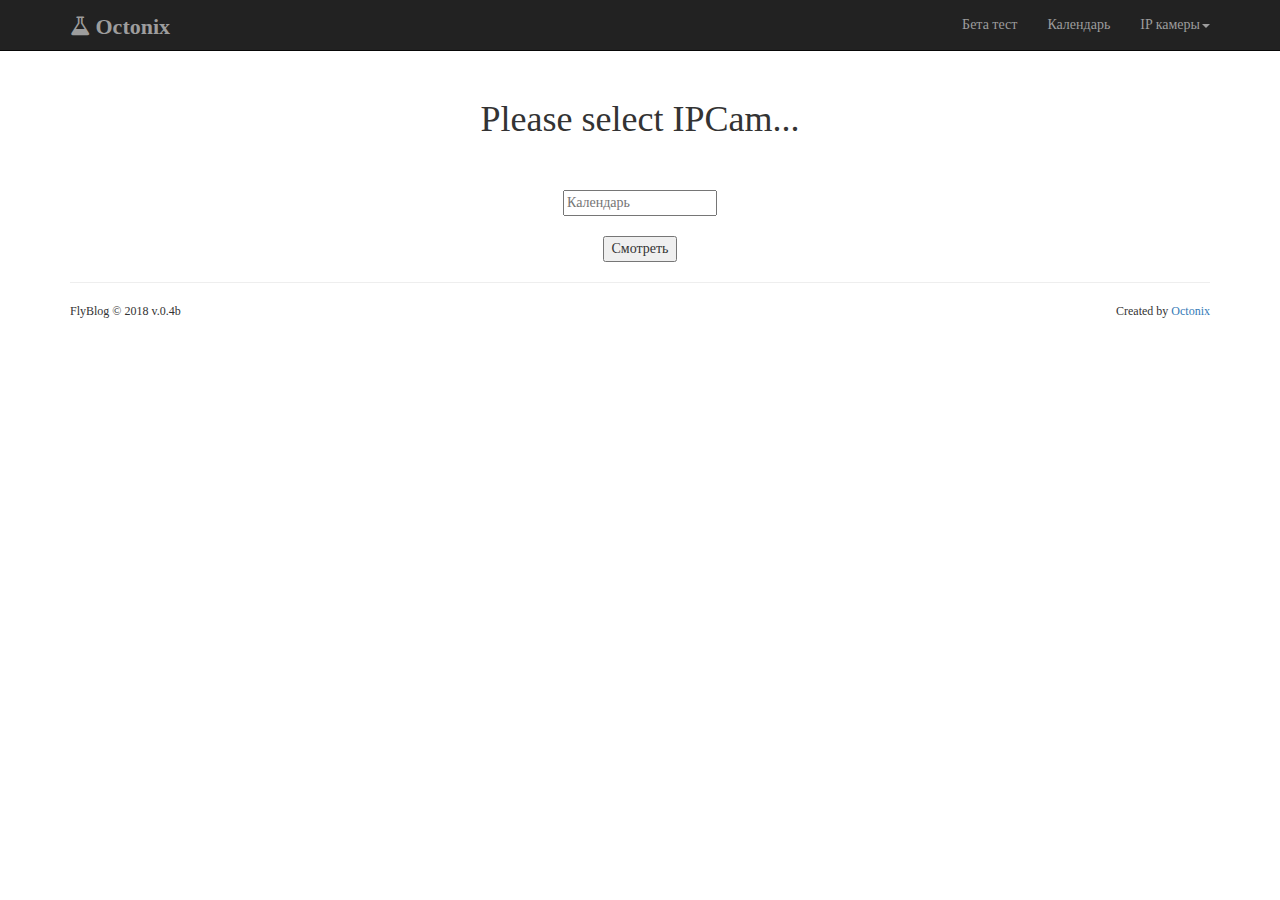
<file: index_v01.html>
<!DOCTYPE html>
<html lang="ru">
<head>

    <meta http-equiv="Content-Type" content="text/html; charset=utf-8">
    <meta http-equiv="Pragma" content="no-cache">
    <meta http-equiv="X-UA-Compatible" content="IE=edge">
    <!-- meta http-equiv="REFRESH" content="300" -->

    <meta name="yandex-verification" content="c931af81c8459f60"/>

    <meta name="viewport" content="width=device-width, initial-scale=1.0">
    <meta name="keywords" content="flymon, flyrouter, zftlab, monitoring, time series, alerting, metrics, telemetry">
    <meta name="description" content="IPCam monitor">
    <meta name="author" content="ZFT Lab.">

    <title>IPCam monitor</title>

    <style>
        body {
            padding-top: 60px; /* 60px to make the container go all the way to the bottom of the topbar */
        }
    </style>

    <!-- Site icon -->
    <link rel="shortcut icon" type="image/vnd.microsoft.icon" href="assets/images/favicon.ico"/>

    <!-- Bootstrap Core CSS -->
    <link href="assets/bootstrap/css/bootstrap.min.css" rel="stylesheet" type="text/css">

    <!-- Custom styles for this template -->
    <link href="assets/microblog/css/microblog.css" rel="stylesheet" type="text/css">

    <!-- Font Awesome -->
    <link href="assets/font-awesome/css/font-awesome.min.css" rel="stylesheet" type="text/css">

    <!-- Datepicker CSS -->
    <link href="assets/datepicker/css/datepicker.css" rel="stylesheet" type="text/css">

    <!-- Fotorama CSS -->
    <link href="assets/fotorama/css/fotorama.css" rel="stylesheet" type="text/css">

</head>
<body>

<!-- nav class="navbar navbar-default navbar-static-top" -->
<!-- nav class="navbar navbar-default navbar-fixed-top" -->
<nav class="navbar navbar-inverse navbar-fixed-top">
    <!-- div class="container-fluid" -->
    <div class="container">

        <!-- Brand and toggle get grouped for better mobile display -->
        <div class="navbar-header">
            <button type="button" class="navbar-toggle collapsed" data-toggle="collapse"
                    data-target="#bs-example-navbar-collapse-1" aria-expanded="false">
                <span class="sr-only">Toggle navigation</span>
                <span class="icon-bar"></span>
                <span class="icon-bar"></span>
                <span class="icon-bar"></span>
            </button>
            <a class="navbar-brand" href="/"><i class="fa fa-flask"></i> IPCam monitor</a>
        </div>

        <!-- Collect the nav links, forms, and other content for toggling -->
        <div class="collapse navbar-collapse" id="bs-example-navbar-collapse-1">
            <ul class="nav navbar-nav navbar-right">

                <!-- Collection <i class="fa fa-line-chart"></i> <i class="fa fa-key"></i> <i class="fa fa-leaf"></i>  <i class="fa fa-bullhorn"></i> <i class="fa fa-wrench"></i> -->

                <li><a href="index2.html">Бета тест</a></li>
                
                <li><a href="#" onclick="$('#picker').data('datepicker').show();">Календарь</a></li>

                <li class="dropdown">
                    <a href="#" class="dropdown-toggle" data-toggle="dropdown" role="button" aria-haspopup="true"
                       aria-expanded="false">IP камеры<span class="caret"></span></a>
                    <ul class="dropdown-menu">
                        <li><a href="?camera=0012175E1558"><i class="fa fa-camera-retro"></i> &nbsp; Камера № 1</a></li>
                        <li role="separator" class="divider"></li>
                        <li><a href="?camera=00121774F153"><i class="fa fa-camera-retro"></i> &nbsp; Камера № 2</a></li>
                        <li role="separator" class="divider"></li>
                        <li><a href="?camera=001217809AD9"><i class="fa fa-camera-retro"></i> &nbsp; Камера № 3</a></li>
                    </ul>
                </li>


            </ul>
        </div><!-- /.navbar-collapse -->
    </div><!-- /.container-fluid -->
</nav>


<!-- Page Content -->
<div class="container" align="center">

  <div class="main">
    <br>
    <h1>Please select IPCam...</h1>
    <br>
    <div class="fotorama" id="fotorama" data-auto="false" data-transition="crossfade" data-loop="true"
        data-keyboard="true" data-navposition="bottom"><!--img src="assets/images/test_640x.jpg"--></div>
    <br>
    <input type="text" placeholder="Календарь" size="16" class="datepicker-here" id="picker" data-timepicker="true" data-position='right top'/>
    <br><br>
    <button id="show">Смотреть</button>
  </div>

    <footer>
        <hr>
        <p class="pull-left">FlyBlog &copy; 2018 v.0.4b</p>
        <p class="pull-right">Created by <a href="https://www.facebook.com/octonix.net/" title="Go to Octonix page">Octonix</a></p>
    </footer>

</div><!-- /.container -->

<!-- jQuery -->
<script src="https://code.jquery.com/jquery-3.2.1.min.js"></script>

<!-- Bootstrap Core JavaScript -->
<script src="assets/bootstrap/js/bootstrap.min.js"></script>

<!-- Datepicker -->
<script src="assets/datepicker/js/datepicker.min.js"></script>

<!-- Fotorama -->
<script src="assets/fotorama/js/fotorama.min.js"></script>

<!-- Stasionok -->
<script src="assets/stasionok/js/main.js"></script>

</body>
</html>
</file>
<file: assets/microblog/css/microblog.css>
/* Move down content because we have a fixed navbar that is 50px tall */
body {
  font-family: 'Open Sans', serif;
}

.navbar {
  margin-bottom: 20px;
}

.navbar-brand {
  font-size: 22px;
  font-weight: bold;
  color: #aaa;
}

.navbar-brand img {
  height: 27px;
  display: inline;
  margin-top: -4px;
  margin-right: 3px;
}

.jumbotron {
  background-color: #e6522c;
  background-image: url("/assets/jumbotron-background.png");
  text-align: center;
  padding: 40px 0;
}

.jumbotron h1 {
  color: #fff;
}

.jumbotron p {
  color: rgba(255,255,255,0.7);
}

.jumbotron a.btn {
  border: none;
  background-color: rgba(0,0,0,0.15);
  color: #fff;
}

.jumbotron a.btn:hover {
  background-color: rgba(0,0,0,0.25);
  color: #fff;
}

.jumbotron img {
  height: 100px;
  padding-bottom: 15px;
}

.jumbotron .subtitle {
  margin-bottom: 20px;
}

.main .fa {
  color: #e6522c;
}

.main h2 {
  font-size: 25px;
  white-space: nowrap;
}

footer {
  font-size: 12px;
  color: #333;
}

a.sc-logo img {
  margin-left: 3px;
  margin-bottom: 3px;
}

/* Docs-related styles. */
.side-nav-col {
  z-index: 100;
}

.side-nav {
  margin-top: 20px;
  padding: 5px 20px 20px 20px;
}

.side-nav .fa {
  color: #555;
}

.side-nav a {
  color: #333;
}

.side-nav > li {
  width: 100%;
}

.side-nav .nav-header {
  color: #e6522c;
  text-transform: uppercase;
  font-size: 16px;
  display: block;
  margin: 20px auto 15px auto;
}

.side-nav .active {
  border-left: 3px solid #e6522c;
  margin-left: -2px;
  font-weight: bold;
}

.side-nav li ul li {
  border-left: 1px solid #e9eff2;
}

.doc-content {
  margin-top: 25px;
}

.doc-content {
  font-size: 18px;
}

.doc-content p, .doc-content.ul, .doc-content .alert {
  margin: 25px 0 25px 0;
}

.doc-content > h1 {
  color: #e6522c;
  text-transform: uppercase;
  margin: 40px 0 10px 0;
}

.doc-content > h1 a {
  color: #e6522c;
}

.doc-content.blog > h1 {
  text-transform: none;
}

.doc-content > h2 {
  color: #e6522c;
  font-size: 25px;
}

.doc-content > h2 code {
  color: #e6522c;
  background: none;
}

.doc-content > h3 {
  font-size: 22px;
}

.doc-content > h4 {
  font-weight: bold;
  font-size: 18px;
  margin-top: 20px;
}

.doc-content a.header-anchor {
  padding-left: 15px;
}

.doc-content a.header-anchor:after {
  content: "\F0C1";
  font-family: FontAwesome;
  font-weight: normal;
  font-size: .8em;
}

.doc-content a.header-anchor:link,
.doc-content a.header-anchor:visited {
  visibility: hidden;
}

.doc-content h1:hover a.header-anchor:hover,
.doc-content h2:hover a.header-anchor:hover,
.doc-content h3:hover a.header-anchor:hover,
.doc-content h4:hover a.header-anchor:hover,
.doc-content h5:hover a.header-anchor:hover,
.doc-content h6:hover a.header-anchor:hover {
  color: #000;
}

.doc-content h1:hover a.header-anchor,
.doc-content h2:hover a.header-anchor,
.doc-content h3:hover a.header-anchor,
.doc-content h4:hover a.header-anchor,
.doc-content h5:hover a.header-anchor,
.doc-content h6:hover a.header-anchor {
  color: #999;
  visibility: visible;
}

.doc-content img {
  width: 90%;
  margin-left: auto;
  margin-right: auto;
  display: block;
}

pre {
  font-family: "Courier New", Monaco, Menlo, Consolas, monospace;
  background-color: #444;
  color: #f8f8f2;
}

code {
  color: #333;
}

.main p {
  font-size: 16px;
  line-height: 1.8em;
  text-rendering: optimizeLegibility;
  -webkit-font-smoothing: antialiased;
}

.main .desc {
  margin-bottom: 20px;
}

.main-nav {
  letter-spacing: 1px;
  font-family: Avenir, 'Open Sans', serif;
  font-size: 12px;
  font-weight: 500;
  text-transform: uppercase;
}

aside {
  color: #888;
  padding-bottom: 8px;
  border-bottom: 1px solid #aaa;
}

article {
  margin: 10px 0 60px 0;
}

.read-more > a {
  color: #888;
}





/*
Author:     Zig Fisher
*/

/*= SOCIAL LINKS
-------------------------------------- */
.person .person-avatar {
  margin-right: 20px;
}

.avatar { width:100px;}

/*= SOCIAL LINKS
-------------------------------------- */
.social-links {
  font-size: 30px;
}
.social-links.size-big {
  font-size: 40px;
}
.social-links a {
  color: #aaa;
  text-decoration: none !important;
}
.social-links a:hover {
  color: #84c225  ;
}

/*= Graph settings
-------------------------------------- */
.actions, .chart {
    margin: 15px auto;
    width: 100%;
/*  width: 900px; */
}
</file>
<file: assets/datepicker/css/datepicker.css>
.datepicker--cells{display:-webkit-flex;display:-ms-flexbox;display:flex;-webkit-flex-wrap:wrap;-ms-flex-wrap:wrap;flex-wrap:wrap}.datepicker--cell{border-radius:4px;box-sizing:border-box;cursor:pointer;display:-webkit-flex;display:-ms-flexbox;display:flex;position:relative;-webkit-align-items:center;-ms-flex-align:center;align-items:center;-webkit-justify-content:center;-ms-flex-pack:center;justify-content:center;height:32px;z-index:1}.datepicker--cell.-focus-{background:#f0f0f0}.datepicker--cell.-current-{color:#4EB5E6}.datepicker--cell.-current-.-focus-{color:#4a4a4a}.datepicker--cell.-current-.-in-range-{color:#4EB5E6}.datepicker--cell.-in-range-{background:rgba(92,196,239,.1);color:#4a4a4a;border-radius:0}.datepicker--cell.-in-range-.-focus-{background-color:rgba(92,196,239,.2)}.datepicker--cell.-disabled-{cursor:default;color:#aeaeae}.datepicker--cell.-disabled-.-focus-{color:#aeaeae}.datepicker--cell.-disabled-.-in-range-{color:#a1a1a1}.datepicker--cell.-disabled-.-current-.-focus-{color:#aeaeae}.datepicker--cell.-range-from-{border:1px solid rgba(92,196,239,.5);background-color:rgba(92,196,239,.1);border-radius:4px 0 0 4px}.datepicker--cell.-range-to-{border:1px solid rgba(92,196,239,.5);background-color:rgba(92,196,239,.1);border-radius:0 4px 4px 0}.datepicker--cell.-selected-,.datepicker--cell.-selected-.-current-{color:#fff;background:#5cc4ef}.datepicker--cell.-range-from-.-range-to-{border-radius:4px}.datepicker--cell.-selected-{border:none}.datepicker--cell.-selected-.-focus-{background:#45bced}.datepicker--cell:empty{cursor:default}.datepicker--days-names{display:-webkit-flex;display:-ms-flexbox;display:flex;-webkit-flex-wrap:wrap;-ms-flex-wrap:wrap;flex-wrap:wrap;margin:8px 0 3px}.datepicker--day-name{color:#FF9A19;display:-webkit-flex;display:-ms-flexbox;display:flex;-webkit-align-items:center;-ms-flex-align:center;align-items:center;-webkit-justify-content:center;-ms-flex-pack:center;justify-content:center;-webkit-flex:1;-ms-flex:1;flex:1;text-align:center;text-transform:uppercase;font-size:.8em}.-only-timepicker- .datepicker--content,.datepicker--body,.datepicker-inline .datepicker--pointer{display:none}.datepicker--cell-day{width:14.28571%}.datepicker--cells-months{height:170px}.datepicker--cell-month{width:33.33%;height:25%}.datepicker--cells-years,.datepicker--years{height:170px}.datepicker--cell-year{width:25%;height:33.33%}.datepickers-container{position:absolute;left:0;top:0}@media print{.datepickers-container{display:none}}.datepicker{background:#fff;border:1px solid #dbdbdb;box-shadow:0 4px 12px rgba(0,0,0,.15);border-radius:4px;box-sizing:content-box;font-family:Tahoma,sans-serif;font-size:14px;color:#4a4a4a;width:250px;position:absolute;left:-100000px;opacity:0;transition:opacity .3s ease,left 0s .3s,-webkit-transform .3s ease;transition:opacity .3s ease,transform .3s ease,left 0s .3s;transition:opacity .3s ease,transform .3s ease,left 0s .3s,-webkit-transform .3s ease;z-index:100}.datepicker.-from-top-{-webkit-transform:translateY(-8px);transform:translateY(-8px)}.datepicker.-from-right-{-webkit-transform:translateX(8px);transform:translateX(8px)}.datepicker.-from-bottom-{-webkit-transform:translateY(8px);transform:translateY(8px)}.datepicker.-from-left-{-webkit-transform:translateX(-8px);transform:translateX(-8px)}.datepicker.active{opacity:1;-webkit-transform:translate(0);transform:translate(0);transition:opacity .3s ease,left 0s 0s,-webkit-transform .3s ease;transition:opacity .3s ease,transform .3s ease,left 0s 0s;transition:opacity .3s ease,transform .3s ease,left 0s 0s,-webkit-transform .3s ease}.datepicker-inline .datepicker{border-color:#d7d7d7;box-shadow:none;position:static;left:auto;right:auto;opacity:1;-webkit-transform:none;transform:none}.datepicker--content{box-sizing:content-box;padding:4px}.datepicker--pointer{position:absolute;background:#fff;border-top:1px solid #dbdbdb;border-right:1px solid #dbdbdb;width:10px;height:10px;z-index:-1}.datepicker--nav-action:hover,.datepicker--nav-title:hover{background:#f0f0f0}.-top-center- .datepicker--pointer,.-top-left- .datepicker--pointer,.-top-right- .datepicker--pointer{top:calc(100% - 4px);-webkit-transform:rotate(135deg);transform:rotate(135deg)}.-right-bottom- .datepicker--pointer,.-right-center- .datepicker--pointer,.-right-top- .datepicker--pointer{right:calc(100% - 4px);-webkit-transform:rotate(225deg);transform:rotate(225deg)}.-bottom-center- .datepicker--pointer,.-bottom-left- .datepicker--pointer,.-bottom-right- .datepicker--pointer{bottom:calc(100% - 4px);-webkit-transform:rotate(315deg);transform:rotate(315deg)}.-left-bottom- .datepicker--pointer,.-left-center- .datepicker--pointer,.-left-top- .datepicker--pointer{left:calc(100% - 4px);-webkit-transform:rotate(45deg);transform:rotate(45deg)}.-bottom-left- .datepicker--pointer,.-top-left- .datepicker--pointer{left:10px}.-bottom-right- .datepicker--pointer,.-top-right- .datepicker--pointer{right:10px}.-bottom-center- .datepicker--pointer,.-top-center- .datepicker--pointer{left:calc(50% - 10px / 2)}.-left-top- .datepicker--pointer,.-right-top- .datepicker--pointer{top:10px}.-left-bottom- .datepicker--pointer,.-right-bottom- .datepicker--pointer{bottom:10px}.-left-center- .datepicker--pointer,.-right-center- .datepicker--pointer{top:calc(50% - 10px / 2)}.datepicker--body.active{display:block}.datepicker--nav{display:-webkit-flex;display:-ms-flexbox;display:flex;-webkit-justify-content:space-between;-ms-flex-pack:justify;justify-content:space-between;border-bottom:1px solid #efefef;min-height:32px;padding:4px}.-only-timepicker- .datepicker--nav{display:none}.datepicker--nav-action,.datepicker--nav-title{display:-webkit-flex;display:-ms-flexbox;display:flex;cursor:pointer;-webkit-align-items:center;-ms-flex-align:center;align-items:center;-webkit-justify-content:center;-ms-flex-pack:center;justify-content:center}.datepicker--nav-action{width:32px;border-radius:4px;-webkit-user-select:none;-moz-user-select:none;-ms-user-select:none;user-select:none}.datepicker--nav-action.-disabled-{visibility:hidden}.datepicker--nav-action svg{width:32px;height:32px}.datepicker--nav-action path{fill:none;stroke:#9c9c9c;stroke-width:2px}.datepicker--nav-title{border-radius:4px;padding:0 8px}.datepicker--buttons,.datepicker--time{border-top:1px solid #efefef;padding:4px}.datepicker--nav-title i{font-style:normal;color:#9c9c9c;margin-left:5px}.datepicker--nav-title.-disabled-{cursor:default;background:0 0}.datepicker--buttons{display:-webkit-flex;display:-ms-flexbox;display:flex}.datepicker--button{color:#4EB5E6;cursor:pointer;border-radius:4px;-webkit-flex:1;-ms-flex:1;flex:1;display:-webkit-inline-flex;display:-ms-inline-flexbox;display:inline-flex;-webkit-justify-content:center;-ms-flex-pack:center;justify-content:center;-webkit-align-items:center;-ms-flex-align:center;align-items:center;height:32px}.datepicker--button:hover{color:#4a4a4a;background:#f0f0f0}.datepicker--time{display:-webkit-flex;display:-ms-flexbox;display:flex;-webkit-align-items:center;-ms-flex-align:center;align-items:center;position:relative}.datepicker--time.-am-pm- .datepicker--time-sliders{-webkit-flex:0 1 138px;-ms-flex:0 1 138px;flex:0 1 138px;max-width:138px}.-only-timepicker- .datepicker--time{border-top:none}.datepicker--time-sliders{-webkit-flex:0 1 153px;-ms-flex:0 1 153px;flex:0 1 153px;margin-right:10px;max-width:153px}.datepicker--time-label{display:none;font-size:12px}.datepicker--time-current{display:-webkit-flex;display:-ms-flexbox;display:flex;-webkit-align-items:center;-ms-flex-align:center;align-items:center;-webkit-flex:1;-ms-flex:1;flex:1;font-size:14px;text-align:center;margin:0 0 0 10px}.datepicker--time-current-colon{margin:0 2px 3px;line-height:1}.datepicker--time-current-hours,.datepicker--time-current-minutes{line-height:1;font-size:19px;font-family:"Century Gothic",CenturyGothic,AppleGothic,sans-serif;position:relative;z-index:1}.datepicker--time-current-hours:after,.datepicker--time-current-minutes:after{content:'';background:#f0f0f0;border-radius:4px;position:absolute;left:-2px;top:-3px;right:-2px;bottom:-2px;z-index:-1;opacity:0}.datepicker--time-current-hours.-focus-:after,.datepicker--time-current-minutes.-focus-:after{opacity:1}.datepicker--time-current-ampm{text-transform:uppercase;-webkit-align-self:flex-end;-ms-flex-item-align:end;align-self:flex-end;color:#9c9c9c;margin-left:6px;font-size:11px;margin-bottom:1px}.datepicker--time-row{display:-webkit-flex;display:-ms-flexbox;display:flex;-webkit-align-items:center;-ms-flex-align:center;align-items:center;font-size:11px;height:17px;background:linear-gradient(to right,#dedede,#dedede) left 50%/100% 1px no-repeat}.datepicker--time-row:first-child{margin-bottom:4px}.datepicker--time-row input[type=range]{background:0 0;cursor:pointer;-webkit-flex:1;-ms-flex:1;flex:1;height:100%;padding:0;margin:0;-webkit-appearance:none}.datepicker--time-row input[type=range]::-ms-tooltip{display:none}.datepicker--time-row input[type=range]:hover::-webkit-slider-thumb{border-color:#b8b8b8}.datepicker--time-row input[type=range]:hover::-moz-range-thumb{border-color:#b8b8b8}.datepicker--time-row input[type=range]:hover::-ms-thumb{border-color:#b8b8b8}.datepicker--time-row input[type=range]:focus{outline:0}.datepicker--time-row input[type=range]:focus::-webkit-slider-thumb{background:#5cc4ef;border-color:#5cc4ef}.datepicker--time-row input[type=range]:focus::-moz-range-thumb{background:#5cc4ef;border-color:#5cc4ef}.datepicker--time-row input[type=range]:focus::-ms-thumb{background:#5cc4ef;border-color:#5cc4ef}.datepicker--time-row input[type=range]::-webkit-slider-thumb{-webkit-appearance:none;box-sizing:border-box;height:12px;width:12px;border-radius:3px;border:1px solid #dedede;background:#fff;cursor:pointer;transition:background .2s;margin-top:-6px}.datepicker--time-row input[type=range]::-moz-range-thumb{box-sizing:border-box;height:12px;width:12px;border-radius:3px;border:1px solid #dedede;background:#fff;cursor:pointer;transition:background .2s}.datepicker--time-row input[type=range]::-ms-thumb{box-sizing:border-box;height:12px;width:12px;border-radius:3px;border:1px solid #dedede;background:#fff;cursor:pointer;transition:background .2s}.datepicker--time-row input[type=range]::-webkit-slider-runnable-track{border:none;height:1px;cursor:pointer;color:transparent;background:0 0}.datepicker--time-row input[type=range]::-moz-range-track{border:none;height:1px;cursor:pointer;color:transparent;background:0 0}.datepicker--time-row input[type=range]::-ms-track{border:none;height:1px;cursor:pointer;color:transparent;background:0 0}.datepicker--time-row input[type=range]::-ms-fill-lower{background:0 0}.datepicker--time-row input[type=range]::-ms-fill-upper{background:0 0}.datepicker--time-row span{padding:0 12px}.datepicker--time-icon{color:#9c9c9c;border:1px solid;border-radius:50%;font-size:16px;position:relative;margin:0 5px -1px 0;width:1em;height:1em}.datepicker--time-icon:after,.datepicker--time-icon:before{content:'';background:currentColor;position:absolute}.datepicker--time-icon:after{height:.4em;width:1px;left:calc(50% - 1px);top:calc(50% + 1px);-webkit-transform:translateY(-100%);transform:translateY(-100%)}.datepicker--time-icon:before{width:.4em;height:1px;top:calc(50% + 1px);left:calc(50% - 1px)}.datepicker--cell-day.-other-month-,.datepicker--cell-year.-other-decade-{color:#dedede}.datepicker--cell-day.-other-month-:hover,.datepicker--cell-year.-other-decade-:hover{color:#c5c5c5}.-disabled-.-focus-.datepicker--cell-day.-other-month-,.-disabled-.-focus-.datepicker--cell-year.-other-decade-{color:#dedede}.-selected-.datepicker--cell-day.-other-month-,.-selected-.datepicker--cell-year.-other-decade-{color:#fff;background:#a2ddf6}.-selected-.-focus-.datepicker--cell-day.-other-month-,.-selected-.-focus-.datepicker--cell-year.-other-decade-{background:#8ad5f4}.-in-range-.datepicker--cell-day.-other-month-,.-in-range-.datepicker--cell-year.-other-decade-{background-color:rgba(92,196,239,.1);color:#ccc}.-in-range-.-focus-.datepicker--cell-day.-other-month-,.-in-range-.-focus-.datepicker--cell-year.-other-decade-{background-color:rgba(92,196,239,.2)}.datepicker--cell-day.-other-month-:empty,.datepicker--cell-year.-other-decade-:empty{background:0 0;border:none}
</file>
<file: assets/fotorama/css/fotorama.css>
/*!
 * Fotorama 4.6.4 | http://fotorama.io/license/
 */
.fotorama__arr:focus:after,.fotorama__fullscreen-icon:focus:after,.fotorama__html,.fotorama__img,.fotorama__nav__frame:focus .fotorama__dot:after,.fotorama__nav__frame:focus .fotorama__thumb:after,.fotorama__stage__frame,.fotorama__stage__shaft,.fotorama__video iframe{position:absolute;width:100%;height:100%;top:0;right:0;left:0;bottom:0}.fotorama--fullscreen,.fotorama__img{max-width:99999px!important;max-height:99999px!important;min-width:0!important;min-height:0!important;border-radius:0!important;box-shadow:none!important;padding:0!important}.fotorama__wrap .fotorama__grab{cursor:move;cursor:-webkit-grab;cursor:-o-grab;cursor:-ms-grab;cursor:grab}.fotorama__grabbing *{cursor:move;cursor:-webkit-grabbing;cursor:-o-grabbing;cursor:-ms-grabbing;cursor:grabbing}.fotorama__spinner{position:absolute!important;top:50%!important;left:50%!important}.fotorama__wrap--css3 .fotorama__arr,.fotorama__wrap--css3 .fotorama__fullscreen-icon,.fotorama__wrap--css3 .fotorama__nav__shaft,.fotorama__wrap--css3 .fotorama__stage__shaft,.fotorama__wrap--css3 .fotorama__thumb-border,.fotorama__wrap--css3 .fotorama__video-close,.fotorama__wrap--css3 .fotorama__video-play{-webkit-transform:translate3d(0,0,0);transform:translate3d(0,0,0)}.fotorama__caption,.fotorama__nav:after,.fotorama__nav:before,.fotorama__stage:after,.fotorama__stage:before,.fotorama__wrap--css3 .fotorama__html,.fotorama__wrap--css3 .fotorama__nav,.fotorama__wrap--css3 .fotorama__spinner,.fotorama__wrap--css3 .fotorama__stage,.fotorama__wrap--css3 .fotorama__stage .fotorama__img,.fotorama__wrap--css3 .fotorama__stage__frame{-webkit-transform:translateZ(0);transform:translateZ(0)}.fotorama__arr:focus,.fotorama__fullscreen-icon:focus,.fotorama__nav__frame{outline:0}.fotorama__arr:focus:after,.fotorama__fullscreen-icon:focus:after,.fotorama__nav__frame:focus .fotorama__dot:after,.fotorama__nav__frame:focus .fotorama__thumb:after{content:'';border-radius:inherit;background-color:rgba(0,175,234,.5)}.fotorama__wrap--video .fotorama__stage,.fotorama__wrap--video .fotorama__stage__frame--video,.fotorama__wrap--video .fotorama__stage__frame--video .fotorama__html,.fotorama__wrap--video .fotorama__stage__frame--video .fotorama__img,.fotorama__wrap--video .fotorama__stage__shaft{-webkit-transform:none!important;transform:none!important}.fotorama__wrap--css3 .fotorama__nav__shaft,.fotorama__wrap--css3 .fotorama__stage__shaft,.fotorama__wrap--css3 .fotorama__thumb-border{transition-property:-webkit-transform,width;transition-property:transform,width;transition-timing-function:cubic-bezier(0.1,0,.25,1);transition-duration:0ms}.fotorama__arr,.fotorama__fullscreen-icon,.fotorama__no-select,.fotorama__video-close,.fotorama__video-play,.fotorama__wrap{-webkit-user-select:none;-moz-user-select:none;-ms-user-select:none;user-select:none}.fotorama__select{-webkit-user-select:text;-moz-user-select:text;-ms-user-select:text;user-select:text}.fotorama__nav,.fotorama__nav__frame{margin:auto;padding:0}.fotorama__caption__wrap,.fotorama__nav__frame,.fotorama__nav__shaft{-moz-box-orient:vertical;display:inline-block;vertical-align:middle;*display:inline;*zoom:1}.fotorama__nav__frame,.fotorama__thumb-border{box-sizing:content-box}.fotorama__caption__wrap{box-sizing:border-box}.fotorama--hidden,.fotorama__load{position:absolute;left:-99999px;top:-99999px;z-index:-1}.fotorama__arr,.fotorama__fullscreen-icon,.fotorama__nav,.fotorama__nav__frame,.fotorama__nav__shaft,.fotorama__stage__frame,.fotorama__stage__shaft,.fotorama__video-close,.fotorama__video-play{-webkit-tap-highlight-color:transparent}.fotorama__arr,.fotorama__fullscreen-icon,.fotorama__video-close,.fotorama__video-play{background:url(fotorama.png) no-repeat}@media (-webkit-min-device-pixel-ratio:1.5),(min-resolution:2dppx){.fotorama__arr,.fotorama__fullscreen-icon,.fotorama__video-close,.fotorama__video-play{background:url(fotorama@2x.png) 0 0/96px 160px no-repeat}}.fotorama__thumb{background-color:#7f7f7f;background-color:rgba(127,127,127,.2)}@media print{.fotorama__arr,.fotorama__fullscreen-icon,.fotorama__thumb-border,.fotorama__video-close,.fotorama__video-play{background:none!important}}.fotorama{min-width:1px;overflow:hidden}.fotorama:not(.fotorama--unobtrusive)>*:not(:first-child){display:none}.fullscreen{width:100%!important;height:100%!important;max-width:100%!important;max-height:100%!important;margin:0!important;padding:0!important;overflow:hidden!important;background:#000}.fotorama--fullscreen{position:absolute!important;top:0!important;left:0!important;right:0!important;bottom:0!important;float:none!important;z-index:2147483647!important;background:#000;width:100%!important;height:100%!important;margin:0!important}.fotorama--fullscreen .fotorama__nav,.fotorama--fullscreen .fotorama__stage{background:#000}.fotorama__wrap{-webkit-text-size-adjust:100%;position:relative;direction:ltr;z-index:0}.fotorama__wrap--rtl .fotorama__stage__frame{direction:rtl}.fotorama__nav,.fotorama__stage{overflow:hidden;position:relative;max-width:100%}.fotorama__wrap--pan-y{-ms-touch-action:pan-y}.fotorama__wrap .fotorama__pointer{cursor:pointer}.fotorama__wrap--slide .fotorama__stage__frame{opacity:1!important}.fotorama__stage__frame{overflow:hidden}.fotorama__stage__frame.fotorama__active{z-index:8}.fotorama__wrap--fade .fotorama__stage__frame{display:none}.fotorama__wrap--fade .fotorama__fade-front,.fotorama__wrap--fade .fotorama__fade-rear,.fotorama__wrap--fade .fotorama__stage__frame.fotorama__active{display:block;left:0;top:0}.fotorama__wrap--fade .fotorama__fade-front{z-index:8}.fotorama__wrap--fade .fotorama__fade-rear{z-index:7}.fotorama__wrap--fade .fotorama__fade-rear.fotorama__active{z-index:9}.fotorama__wrap--fade .fotorama__stage .fotorama__shadow{display:none}.fotorama__img{-ms-filter:"alpha(Opacity=0)";filter:alpha(opacity=0);opacity:0;border:none!important}.fotorama__error .fotorama__img,.fotorama__loaded .fotorama__img{-ms-filter:"alpha(Opacity=100)";filter:alpha(opacity=100);opacity:1}.fotorama--fullscreen .fotorama__loaded--full .fotorama__img,.fotorama__img--full{display:none}.fotorama--fullscreen .fotorama__loaded--full .fotorama__img--full{display:block}.fotorama__wrap--only-active .fotorama__nav,.fotorama__wrap--only-active .fotorama__stage{max-width:99999px!important}.fotorama__wrap--only-active .fotorama__stage__frame{visibility:hidden}.fotorama__wrap--only-active .fotorama__stage__frame.fotorama__active{visibility:visible}.fotorama__nav{font-size:0;line-height:0;text-align:center;display:none;white-space:nowrap;z-index:5}.fotorama__nav__shaft{position:relative;left:0;top:0;text-align:left}.fotorama__nav__frame{position:relative;cursor:pointer}.fotorama__nav--dots{display:block}.fotorama__nav--dots .fotorama__nav__frame{width:18px;height:30px}.fotorama__nav--dots .fotorama__nav__frame--thumb,.fotorama__nav--dots .fotorama__thumb-border{display:none}.fotorama__nav--thumbs{display:block}.fotorama__nav--thumbs .fotorama__nav__frame{padding-left:0!important}.fotorama__nav--thumbs .fotorama__nav__frame:last-child{padding-right:0!important}.fotorama__nav--thumbs .fotorama__nav__frame--dot{display:none}.fotorama__dot{display:block;width:4px;height:4px;position:relative;top:12px;left:6px;border-radius:6px;border:1px solid #7f7f7f}.fotorama__nav__frame:focus .fotorama__dot:after{padding:1px;top:-1px;left:-1px}.fotorama__nav__frame.fotorama__active .fotorama__dot{width:0;height:0;border-width:3px}.fotorama__nav__frame.fotorama__active .fotorama__dot:after{padding:3px;top:-3px;left:-3px}.fotorama__thumb{overflow:hidden;position:relative;width:100%;height:100%}.fotorama__nav__frame:focus .fotorama__thumb{z-index:2}.fotorama__thumb-border{position:absolute;z-index:9;top:0;left:0;border-style:solid;border-color:#00afea;background-image:linear-gradient(to bottom right,rgba(255,255,255,.25),rgba(64,64,64,.1))}.fotorama__caption{position:absolute;z-index:12;bottom:0;left:0;right:0;font-family:'Helvetica Neue',Arial,sans-serif;font-size:14px;line-height:1.5;color:#000}.fotorama__caption a{text-decoration:none;color:#000;border-bottom:1px solid;border-color:rgba(0,0,0,.5)}.fotorama__caption a:hover{color:#333;border-color:rgba(51,51,51,.5)}.fotorama__wrap--rtl .fotorama__caption{left:auto;right:0}.fotorama__wrap--no-captions .fotorama__caption,.fotorama__wrap--video .fotorama__caption{display:none}.fotorama__caption__wrap{background-color:#fff;background-color:rgba(255,255,255,.9);padding:5px 10px}@-webkit-keyframes spinner{0%{-webkit-transform:rotate(0);transform:rotate(0)}100%{-webkit-transform:rotate(360deg);transform:rotate(360deg)}}@keyframes spinner{0%{-webkit-transform:rotate(0);transform:rotate(0)}100%{-webkit-transform:rotate(360deg);transform:rotate(360deg)}}.fotorama__wrap--css3 .fotorama__spinner{-webkit-animation:spinner 24s infinite linear;animation:spinner 24s infinite linear}.fotorama__wrap--css3 .fotorama__html,.fotorama__wrap--css3 .fotorama__stage .fotorama__img{transition-property:opacity;transition-timing-function:linear;transition-duration:.3s}.fotorama__wrap--video .fotorama__stage__frame--video .fotorama__html,.fotorama__wrap--video .fotorama__stage__frame--video .fotorama__img{-ms-filter:"alpha(Opacity=0)";filter:alpha(opacity=0);opacity:0}.fotorama__select{cursor:auto}.fotorama__video{top:32px;right:0;bottom:0;left:0;position:absolute;z-index:10}@-moz-document url-prefix(){.fotorama__active{box-shadow:0 0 0 transparent}}.fotorama__arr,.fotorama__fullscreen-icon,.fotorama__video-close,.fotorama__video-play{position:absolute;z-index:11;cursor:pointer}.fotorama__arr{position:absolute;width:32px;height:32px;top:50%;margin-top:-16px}.fotorama__arr--prev{left:2px;background-position:0 0}.fotorama__arr--next{right:2px;background-position:-32px 0}.fotorama__arr--disabled{pointer-events:none;cursor:default;*display:none;opacity:.1}.fotorama__fullscreen-icon{width:32px;height:32px;top:2px;right:2px;background-position:0 -32px;z-index:20}.fotorama__arr:focus,.fotorama__fullscreen-icon:focus{border-radius:50%}.fotorama--fullscreen .fotorama__fullscreen-icon{background-position:-32px -32px}.fotorama__video-play{width:96px;height:96px;left:50%;top:50%;margin-left:-48px;margin-top:-48px;background-position:0 -64px;opacity:0}.fotorama__wrap--css2 .fotorama__video-play,.fotorama__wrap--video .fotorama__stage .fotorama__video-play{display:none}.fotorama__error .fotorama__video-play,.fotorama__loaded .fotorama__video-play,.fotorama__nav__frame .fotorama__video-play{opacity:1;display:block}.fotorama__nav__frame .fotorama__video-play{width:32px;height:32px;margin-left:-16px;margin-top:-16px;background-position:-64px -32px}.fotorama__video-close{width:32px;height:32px;top:0;right:0;background-position:-64px 0;z-index:20;opacity:0}.fotorama__wrap--css2 .fotorama__video-close{display:none}.fotorama__wrap--css3 .fotorama__video-close{-webkit-transform:translate3d(32px,-32px,0);transform:translate3d(32px,-32px,0)}.fotorama__wrap--video .fotorama__video-close{display:block;opacity:1}.fotorama__wrap--css3.fotorama__wrap--video .fotorama__video-close{-webkit-transform:translate3d(0,0,0);transform:translate3d(0,0,0)}.fotorama__wrap--no-controls.fotorama__wrap--toggle-arrows .fotorama__arr,.fotorama__wrap--no-controls.fotorama__wrap--toggle-arrows .fotorama__fullscreen-icon{opacity:0}.fotorama__wrap--no-controls.fotorama__wrap--toggle-arrows .fotorama__arr:focus,.fotorama__wrap--no-controls.fotorama__wrap--toggle-arrows .fotorama__fullscreen-icon:focus{opacity:1}.fotorama__wrap--video .fotorama__arr,.fotorama__wrap--video .fotorama__fullscreen-icon{opacity:0!important}.fotorama__wrap--css2.fotorama__wrap--no-controls.fotorama__wrap--toggle-arrows .fotorama__arr,.fotorama__wrap--css2.fotorama__wrap--no-controls.fotorama__wrap--toggle-arrows .fotorama__fullscreen-icon{display:none}.fotorama__wrap--css2.fotorama__wrap--no-controls.fotorama__wrap--toggle-arrows .fotorama__arr:focus,.fotorama__wrap--css2.fotorama__wrap--no-controls.fotorama__wrap--toggle-arrows .fotorama__fullscreen-icon:focus{display:block}.fotorama__wrap--css2.fotorama__wrap--video .fotorama__arr,.fotorama__wrap--css2.fotorama__wrap--video .fotorama__fullscreen-icon{display:none!important}.fotorama__wrap--css3.fotorama__wrap--no-controls.fotorama__wrap--slide.fotorama__wrap--toggle-arrows .fotorama__fullscreen-icon:not(:focus){-webkit-transform:translate3d(32px,-32px,0);transform:translate3d(32px,-32px,0)}.fotorama__wrap--css3.fotorama__wrap--no-controls.fotorama__wrap--slide.fotorama__wrap--toggle-arrows .fotorama__arr--prev:not(:focus){-webkit-transform:translate3d(-48px,0,0);transform:translate3d(-48px,0,0)}.fotorama__wrap--css3.fotorama__wrap--no-controls.fotorama__wrap--slide.fotorama__wrap--toggle-arrows .fotorama__arr--next:not(:focus){-webkit-transform:translate3d(48px,0,0);transform:translate3d(48px,0,0)}.fotorama__wrap--css3.fotorama__wrap--video .fotorama__fullscreen-icon{-webkit-transform:translate3d(32px,-32px,0)!important;transform:translate3d(32px,-32px,0)!important}.fotorama__wrap--css3.fotorama__wrap--video .fotorama__arr--prev{-webkit-transform:translate3d(-48px,0,0)!important;transform:translate3d(-48px,0,0)!important}.fotorama__wrap--css3.fotorama__wrap--video .fotorama__arr--next{-webkit-transform:translate3d(48px,0,0)!important;transform:translate3d(48px,0,0)!important}.fotorama__wrap--css3 .fotorama__arr:not(:focus),.fotorama__wrap--css3 .fotorama__fullscreen-icon:not(:focus),.fotorama__wrap--css3 .fotorama__video-close:not(:focus),.fotorama__wrap--css3 .fotorama__video-play:not(:focus){transition-property:-webkit-transform,opacity;transition-property:transform,opacity;transition-duration:.3s}.fotorama__nav:after,.fotorama__nav:before,.fotorama__stage:after,.fotorama__stage:before{content:"";display:block;position:absolute;text-decoration:none;top:0;bottom:0;width:10px;height:auto;z-index:10;pointer-events:none;background-repeat:no-repeat;background-size:1px 100%,5px 100%}.fotorama__nav:before,.fotorama__stage:before{background-image:linear-gradient(transparent,rgba(0,0,0,.2) 25%,rgba(0,0,0,.3) 75%,transparent),radial-gradient(farthest-side at 0 50%,rgba(0,0,0,.4),transparent);background-position:0 0,0 0;left:-10px}.fotorama__nav.fotorama__shadows--left:before,.fotorama__stage.fotorama__shadows--left:before{left:0}.fotorama__nav:after,.fotorama__stage:after{background-image:linear-gradient(transparent,rgba(0,0,0,.2) 25%,rgba(0,0,0,.3) 75%,transparent),radial-gradient(farthest-side at 100% 50%,rgba(0,0,0,.4),transparent);background-position:100% 0,100% 0;right:-10px}.fotorama__nav.fotorama__shadows--right:after,.fotorama__stage.fotorama__shadows--right:after{right:0}.fotorama--fullscreen .fotorama__nav:after,.fotorama--fullscreen .fotorama__nav:before,.fotorama--fullscreen .fotorama__stage:after,.fotorama--fullscreen .fotorama__stage:before,.fotorama__wrap--fade .fotorama__stage:after,.fotorama__wrap--fade .fotorama__stage:before,.fotorama__wrap--no-shadows .fotorama__nav:after,.fotorama__wrap--no-shadows .fotorama__nav:before,.fotorama__wrap--no-shadows .fotorama__stage:after,.fotorama__wrap--no-shadows .fotorama__stage:before{display:none}
</file>
